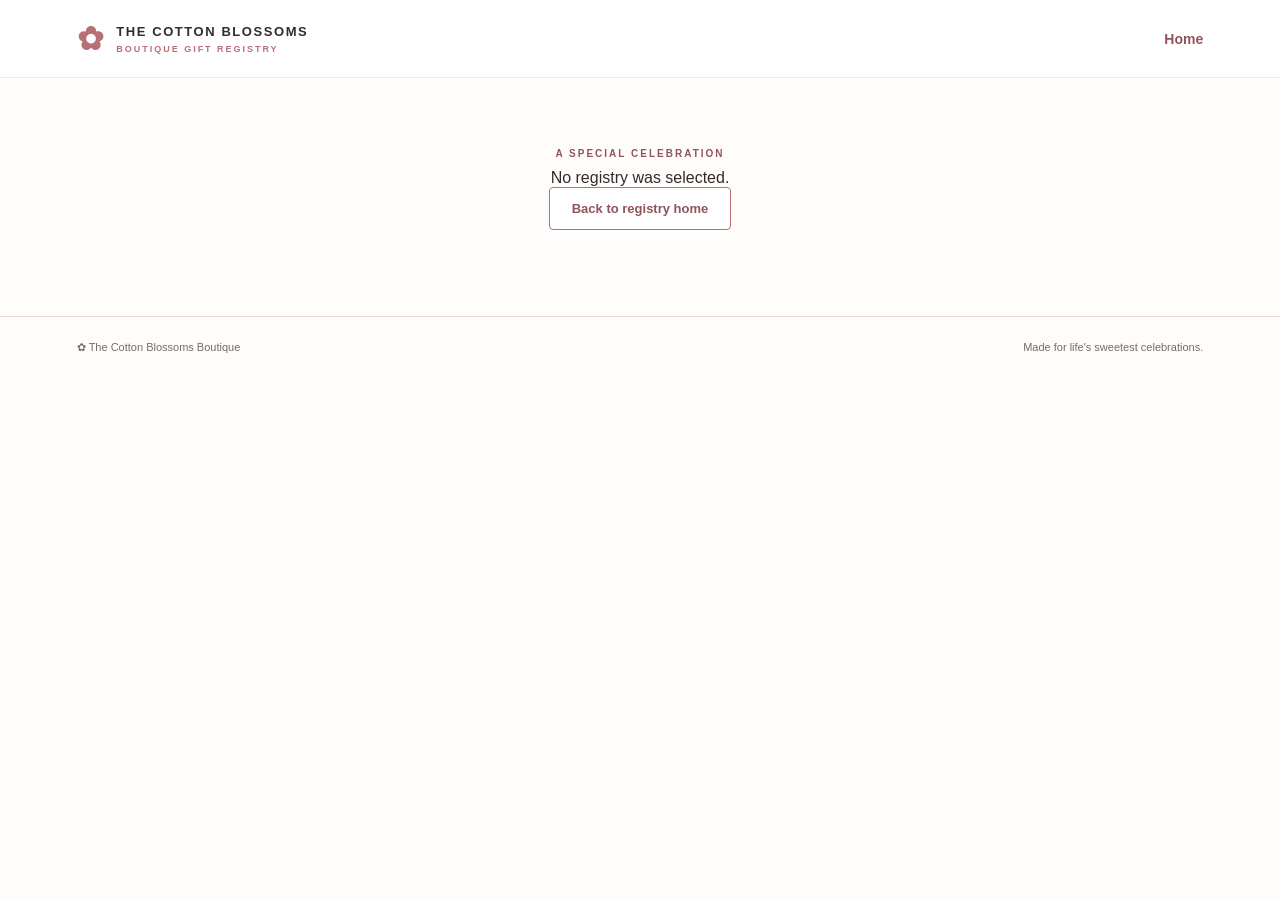
<file: registry.html>
<!doctype html><html lang="en"><head><meta charset="utf-8"><meta name="viewport" content="width=device-width,initial-scale=1"><title>Registry | The Cotton Blossoms Boutique</title><link rel="stylesheet" href="styles.css"></head><body><header class="site-header"><a class="brand" href="/"><span class="flower">✿</span><span>THE COTTON BLOSSOMS<small>BOUTIQUE GIFT REGISTRY</small></span></a><a class="header-link" href="/">Home</a></header><main class="locations-band"><p class="eyebrow center">A SPECIAL CELEBRATION</p><div id="registry"><p class="empty">Loading registry…</p></div><p><a class="btn secondary" href="/">Back to registry home</a></p></main><footer><span>✿ The Cotton Blossoms Boutique</span><span>Made for life's sweetest celebrations.</span></footer><script>
(async()=>{const root=document.querySelector("#registry");const id=new URLSearchParams(location.search).get("id");if(!id){root.textContent="No registry was selected.";return;}try{const r=await fetch("/api/registries/"+encodeURIComponent(id));const d=await r.json();if(!r.ok)throw Error(d.error);const x=d.registry;const h=document.createElement("h1");h.textContent=x.title;const p=document.createElement("p");p.textContent="Created by "+x.name+" · "+x.occasion;const l=document.createElement("p");l.textContent="Preferred pickup: "+x.location+(x.event_date?" · Event date: "+x.event_date:"");const note=document.createElement("p");note.className="preview-note";note.textContent="Gift items and purchasing will appear here after the product catalog and Square checkout are connected. Both online checkout and in-store reservations are planned.";root.replaceChildren(h,p,l,note);}catch(e){root.textContent="This registry could not be found yet.";}})();
</script></body></html>
</file>
<file: styles.css>
:root{--ink:#342b2b;--rose:#b86f78;--rose-dark:#92535d;--blush:#fff1ef;--cream:#fffaf6;--line:#eadbd7;--muted:#766b69}*{box-sizing:border-box}html{scroll-behavior:smooth}body{margin:0;background:#fffdfb;color:var(--ink);font-family:"DM Sans",sans-serif}.site-header{height:78px;padding:0 max(6vw,24px);display:flex;align-items:center;justify-content:space-between;border-bottom:1px solid #f2e9e5;background:#fff}.brand{display:flex;gap:11px;align-items:center;color:var(--ink);text-decoration:none;font-weight:700;letter-spacing:.12em;font-size:13px}.brand small{display:block;font-size:9px;letter-spacing:.22em;color:var(--rose);margin-top:5px}.flower{font-size:32px;color:var(--rose)}.header-link{color:var(--rose-dark);font-weight:700;text-decoration:none;font-size:14px}.hero{min-height:490px;padding:70px max(10vw,28px);display:grid;grid-template-columns:1.1fr .9fr;align-items:center;gap:40px;background:linear-gradient(110deg,#fff8f6,#fffdf9)}.eyebrow{font-size:10px;font-weight:700;letter-spacing:.2em;color:var(--rose-dark)}h1,h2,h3,p{margin-top:0}h1,h2{font-family:"Playfair Display",serif;font-weight:600}h1{font-size:clamp(48px,6vw,76px);line-height:1.04;margin:18px 0}h1 em{color:var(--rose);font-weight:500}.intro{max-width:460px;color:var(--muted);line-height:1.8;font-size:16px}.hero-actions{display:flex;gap:12px;flex-wrap:wrap;margin:27px 0}.btn{display:inline-flex;justify-content:center;align-items:center;padding:13px 22px;border-radius:4px;font:700 13px "DM Sans",sans-serif;text-decoration:none;cursor:pointer;border:1px solid var(--rose)}.primary{background:var(--rose);color:white}.primary:hover{background:var(--rose-dark)}.secondary{background:white;color:var(--rose-dark)}.locations{font-size:10px;letter-spacing:.18em;color:#8d7c78}.hero-art{height:320px;max-width:420px;width:100%;justify-self:center;position:relative;border-radius:48% 48% 8px 8px;background:#f5dfda;display:grid;place-items:center;overflow:hidden}.sun{position:absolute;width:235px;height:235px;border-radius:50%;background:#f9eee2;top:36px;right:55px}.flower-art{position:relative;color:#bd7b80;font-size:190px;text-shadow:0 12px 30px #c18b8044}.art-note{position:absolute;bottom:28px;right:25px;background:#fffaf4;padding:15px 20px;color:var(--rose-dark);font-family:"Playfair Display",serif;font-style:italic;line-height:1.4;transform:rotate(-4deg)}.preview-note{margin:22px auto 0;max-width:1080px;padding:13px 18px;background:#fff8e9;border:1px solid #f1dfb8;border-radius:5px;color:#65553b;font-size:12px;line-height:1.6}.occasion-section{text-align:center;padding:75px 24px}.center{text-align:center}h2{font-size:36px;margin:10px 0 30px}.occasion-grid{max-width:1040px;margin:0 auto;display:grid;grid-template-columns:repeat(4,1fr);gap:16px}.occasion-grid article{padding:26px 18px;border:1px solid var(--line);background:#fff;border-radius:7px}.occasion-grid article span{font-size:27px;color:var(--rose)}.occasion-grid h3{font-family:"Playfair Display",serif;font-size:21px;margin:13px 0 7px}.occasion-grid p,.muted{font-size:13px;color:var(--muted);line-height:1.6;margin-bottom:0}.work-area{background:var(--cream);padding:70px max(8vw,24px);display:grid;grid-template-columns:1fr 1fr;gap:25px}.panel{background:white;border:1px solid var(--line);border-radius:7px;padding:32px;scroll-margin-top:25px}.panel h2{font-size:30px;margin-bottom:8px}.panel .eyebrow{margin-bottom:10px}form{display:grid;gap:14px;margin-top:24px}label{display:grid;gap:7px;font-size:12px;font-weight:700;color:#514644}input,select{width:100%;padding:12px;border:1px solid #e5d8d4;border-radius:4px;background:white;color:var(--ink);font:14px "DM Sans",sans-serif}input:focus,select:focus{outline:2px solid #dba9ae;outline-offset:1px}.optional{font-weight:400;color:#9b8d89}.full{width:100%;margin-top:5px}.form-message{font-size:13px;color:var(--rose-dark);margin:12px 0 0}.results{margin-top:20px}.empty{font-size:13px;color:#8b7e7a;padding:15px;background:#fff9f7}.result-card{border:1px solid var(--line);border-radius:5px;padding:15px;margin:10px 0}.result-card h3{font-family:"Playfair Display",serif;margin:0 0 6px}.result-card p{font-size:12px;color:var(--muted);margin:4px 0}.locations-band{text-align:center;padding:70px 24px}.store-grid{display:flex;justify-content:center;gap:80px;flex-wrap:wrap}.store-grid h3{font-family:"Playfair Display",serif;color:var(--rose-dark);font-size:22px;margin-bottom:8px}.store-grid p{font-size:13px;color:var(--muted);line-height:1.7}footer{border-top:1px solid var(--line);padding:24px max(6vw,24px);display:flex;justify-content:space-between;gap:15px;flex-wrap:wrap;font-size:11px;color:var(--muted)}@media(max-width:760px){.hero{grid-template-columns:1fr;padding-top:55px}.hero-art{height:260px;max-width:340px}.occasion-grid{grid-template-columns:repeat(2,1fr)}.work-area{grid-template-columns:1fr;padding:45px 18px}.panel{padding:24px}h2{font-size:30px}.store-grid{gap:35px}}@media(max-width:390px){.occasion-grid{grid-template-columns:1fr}.brand{font-size:11px}.header-link{font-size:12px}}
</file>
